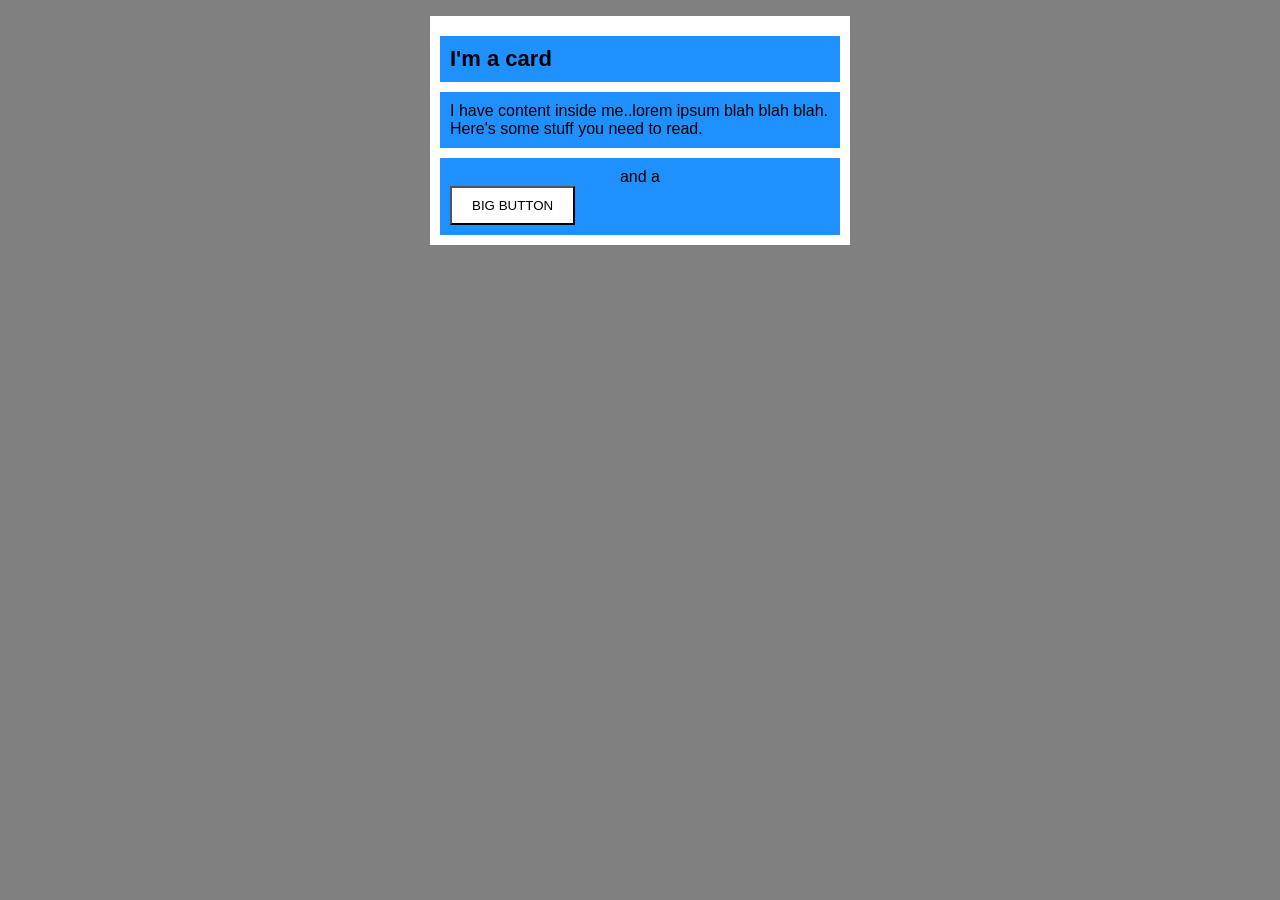
<file: foundations/block-and-inline/02-margin-and-padding-2/index.html>
<!doctype html>
<html lang="en">
  <head>
    <meta charset="UTF-8" />
    <meta http-equiv="X-UA-Compatible" content="IE=edge" />
    <meta name="viewport" content="width=device-width, initial-scale=1.0" />
    <title>Margin and Padding exercise 2</title>
    <link rel="stylesheet" href="style.css" />
  </head>
  <body>
    <div class="card">
      <h1 class="title">I'm a card</h1>
      <div class="content">
        I have content inside me..lorem ipsum blah blah blah. Here's some stuff
        you need to read.
      </div>
      <div class="button-container">and a <button>BIG BUTTON</button></div>
    </div>
  </body>
</html>
</file>
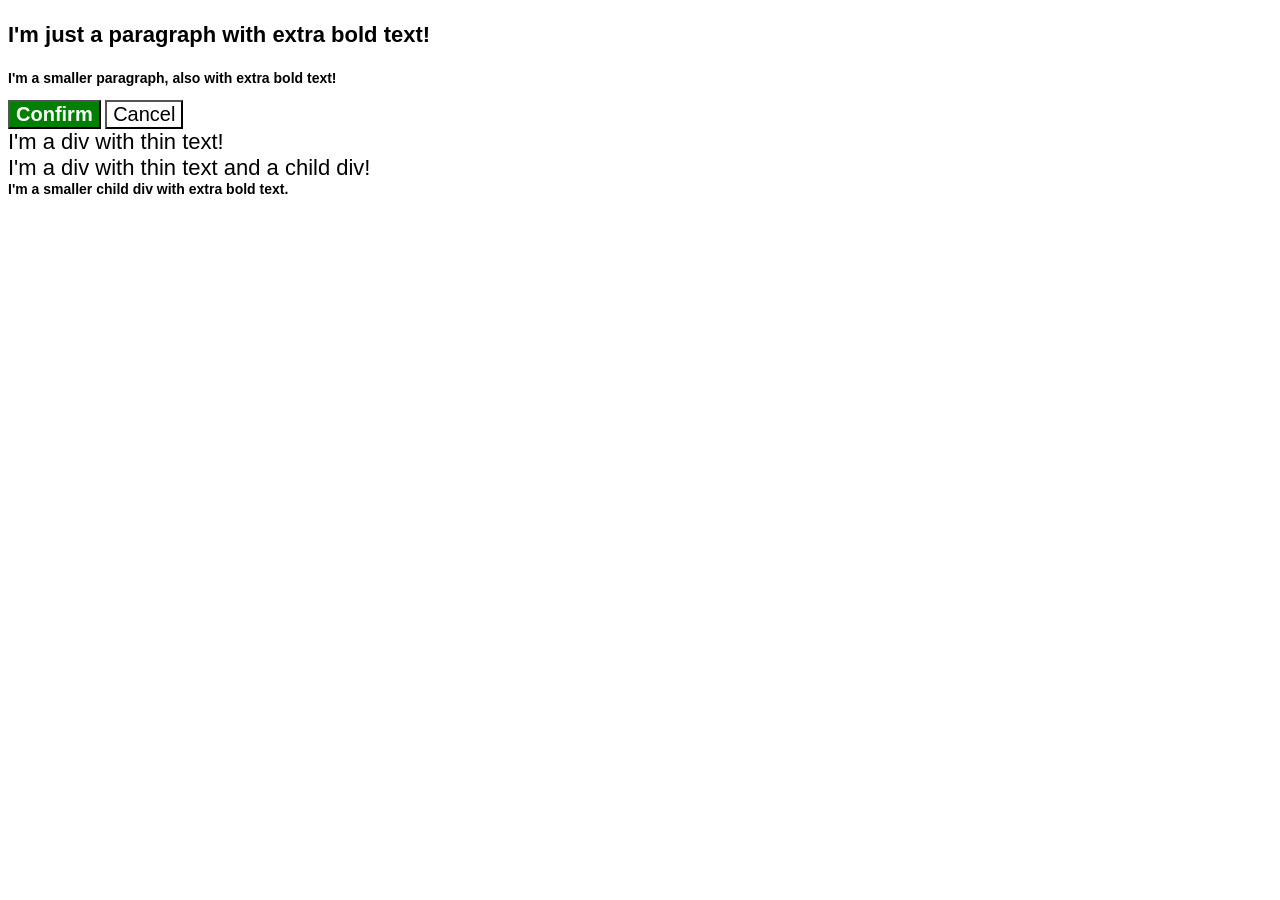
<file: foundations/cascade/01-cascade-fix/index.html>
<!doctype html>
<html lang="en">
  <head>
    <meta charset="UTF-8" />
    <meta http-equiv="X-UA-Compatible" content="IE=edge" />
    <meta name="viewport" content="width=device-width, initial-scale=1.0" />
    <title>Fix the Cascade</title>
    <link rel="stylesheet" href="style.css" />
  </head>
  <body>
    <p class="para">I'm just a paragraph with extra bold text!</p>
    <p class="para small-para">
      I'm a smaller paragraph, also with extra bold text!
    </p>

    <button id="confirm-button" class="button confirm">Confirm</button>
    <button id="cancel-button" class="button cancel">Cancel</button>

    <div class="text">I'm a div with thin text!</div>
    <div class="text">
      I'm a div with thin text and a child div!
      <div class="text child">
        I'm a smaller child div with extra bold text.
      </div>
    </div>
  </body>
</html>
</file>
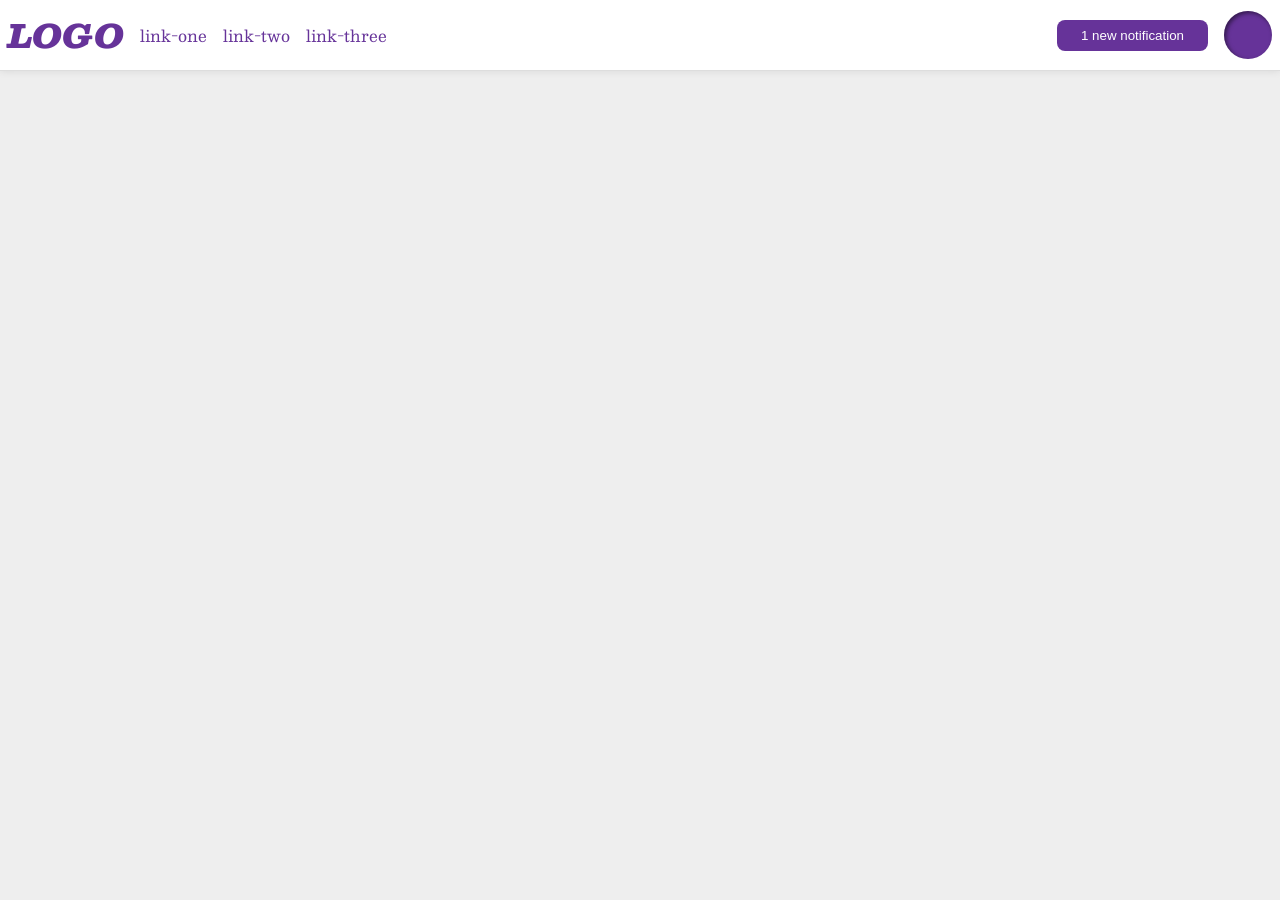
<file: foundations/flex/03-flex-header-2/index.html>
<!doctype html>
<html lang="en">
  <head>
    <meta charset="UTF-8" />
    <meta http-equiv="X-UA-Compatible" content="IE=edge" />
    <meta name="viewport" content="width=device-width, initial-scale=1.0" />
    <title>Flex Header 2</title>
    <link rel="stylesheet" href="style.css" />
  </head>
  <body>
    <div class="header">
      <div class="left">
        <div class="logo">LOGO</div>
        <ul class="links">
          <li><a href="https://google.com">link-one</a></li>
          <li><a href="https://google.com">link-two</a></li>
          <li><a href="https://google.com">link-three</a></li>
        </ul>
      </div>
      <div class="right">
        <button class="notifications">1 new notification</button>
        <div class="profile-image"></div>
      </div>
    </div>
  </body>
</html>
</file>
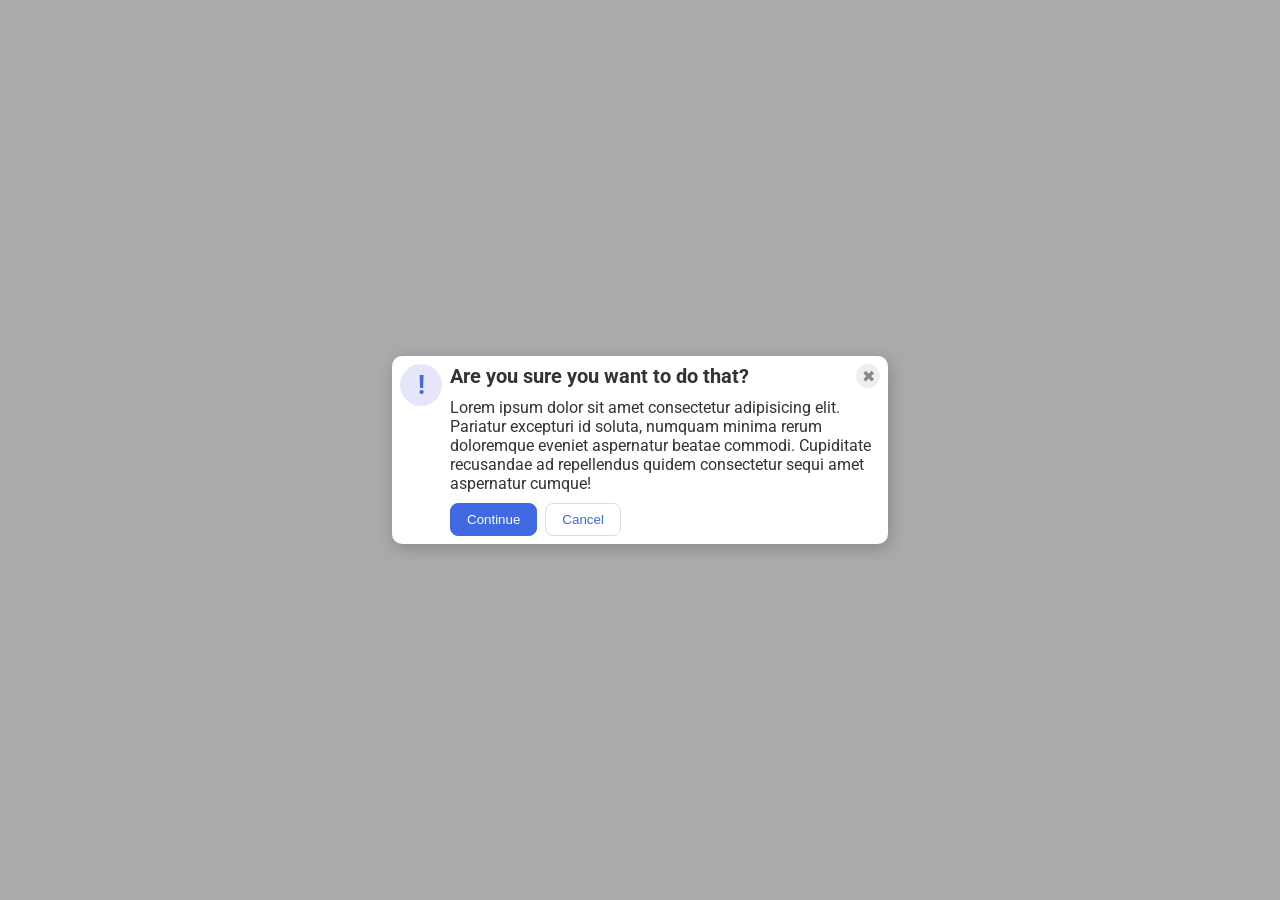
<file: foundations/flex/05-flex-modal/index.html>
<!doctype html>
<html lang="en">
  <head>
    <meta charset="UTF-8" />
    <meta http-equiv="X-UA-Compatible" content="IE=edge" />
    <meta name="viewport" content="width=device-width, initial-scale=1.0" />
    <link rel="stylesheet" href="style.css" />
    <title>Modal</title>
  </head>
  <body>
    <div class="modal">
      <div class="icon">!</div>

      <div>
        <div class="top">
          <div class="header">Are you sure you want to do that?</div>
          <button class="close-button">✖</button>
        </div>

        <div class="text">
          Lorem ipsum dolor sit amet consectetur adipisicing elit. Pariatur
          excepturi id soluta, numquam minima rerum doloremque eveniet
          aspernatur beatae commodi. Cupiditate recusandae ad repellendus quidem
          consectetur sequi amet aspernatur cumque!
        </div>

        <div class="buttons-row">
          <button class="continue">Continue</button>
          <button class="cancel">Cancel</button>
        </div>
      </div>
    </div>
  </body>
</html>
</file>
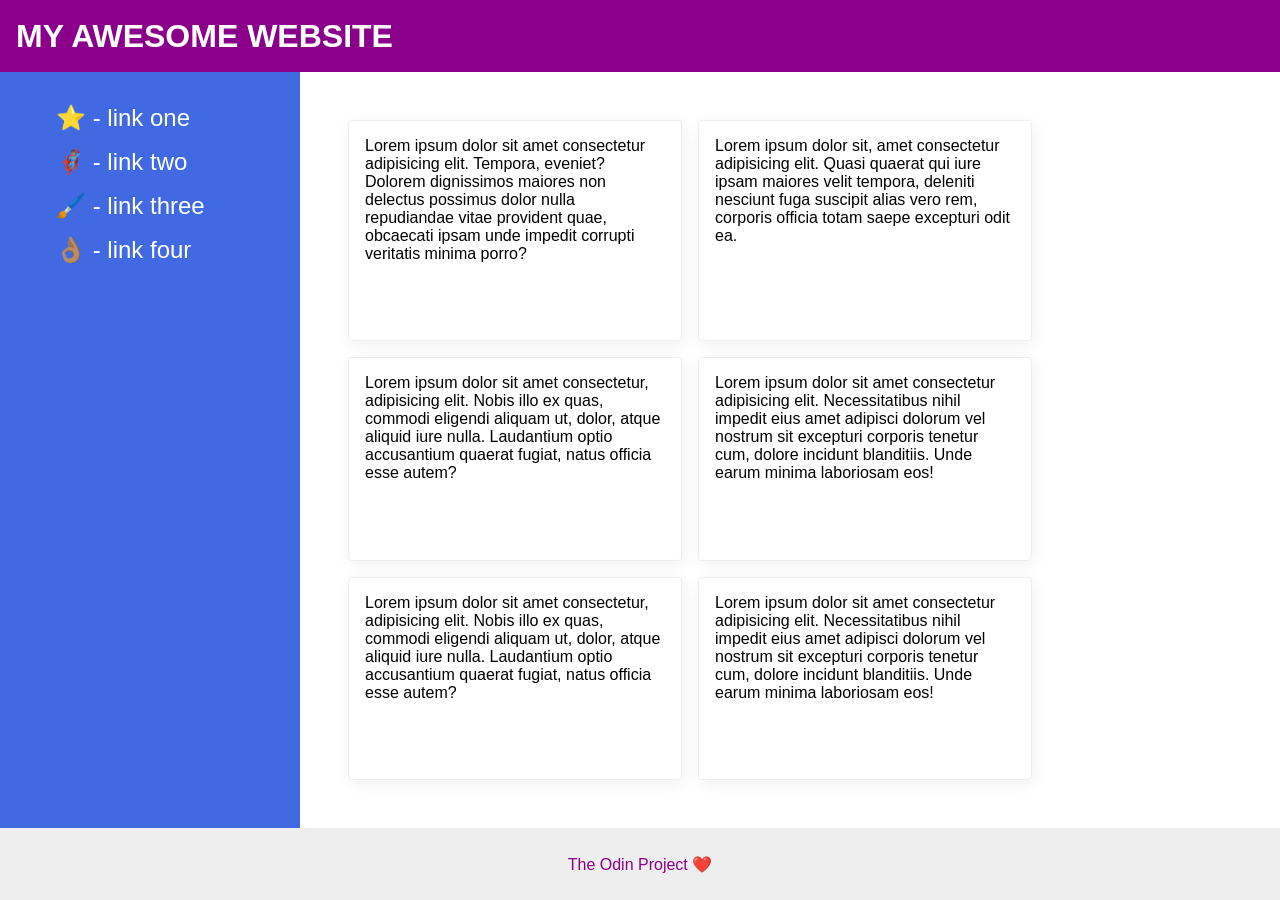
<file: foundations/flex/07-flex-layout-2/index.html>
<!doctype html>
<html lang="en">
  <head>
    <meta charset="UTF-8" />
    <meta http-equiv="X-UA-Compatible" content="IE=edge" />
    <meta name="viewport" content="width=device-width, initial-scale=1.0" />
    <title>The Holy Grail</title>
    <link rel="stylesheet" href="style.css" />
  </head>
  <body>
    <div class="header">MY AWESOME WEBSITE</div>

    <div class="content">
      <div class="sidebar">
        <ul>
          <li><a href="#">⭐ - link one</a></li>
          <li><a href="#">🦸🏽‍♂️ - link two</a></li>
          <li><a href="#">🖌️ - link three</a></li>
          <li><a href="#">👌🏽 - link four</a></li>
        </ul>
      </div>

      <div class="cards">
        <div class="card">
          Lorem ipsum dolor sit amet consectetur adipisicing elit. Tempora,
          eveniet? Dolorem dignissimos maiores non delectus possimus dolor nulla
          repudiandae vitae provident quae, obcaecati ipsam unde impedit
          corrupti veritatis minima porro?
        </div>
        <div class="card">
          Lorem ipsum dolor sit, amet consectetur adipisicing elit. Quasi
          quaerat qui iure ipsam maiores velit tempora, deleniti nesciunt fuga
          suscipit alias vero rem, corporis officia totam saepe excepturi odit
          ea.
        </div>
        <div class="card">
          Lorem ipsum dolor sit amet consectetur, adipisicing elit. Nobis illo
          ex quas, commodi eligendi aliquam ut, dolor, atque aliquid iure nulla.
          Laudantium optio accusantium quaerat fugiat, natus officia esse autem?
        </div>
        <div class="card">
          Lorem ipsum dolor sit amet consectetur adipisicing elit.
          Necessitatibus nihil impedit eius amet adipisci dolorum vel nostrum
          sit excepturi corporis tenetur cum, dolore incidunt blanditiis. Unde
          earum minima laboriosam eos!
        </div>
        <div class="card">
          Lorem ipsum dolor sit amet consectetur, adipisicing elit. Nobis illo
          ex quas, commodi eligendi aliquam ut, dolor, atque aliquid iure nulla.
          Laudantium optio accusantium quaerat fugiat, natus officia esse autem?
        </div>
        <div class="card">
          Lorem ipsum dolor sit amet consectetur adipisicing elit.
          Necessitatibus nihil impedit eius amet adipisci dolorum vel nostrum
          sit excepturi corporis tenetur cum, dolore incidunt blanditiis. Unde
          earum minima laboriosam eos!
        </div>
      </div>
    </div>

    <div class="footer">The Odin Project ❤️</div>
  </body>
</html>
</file>
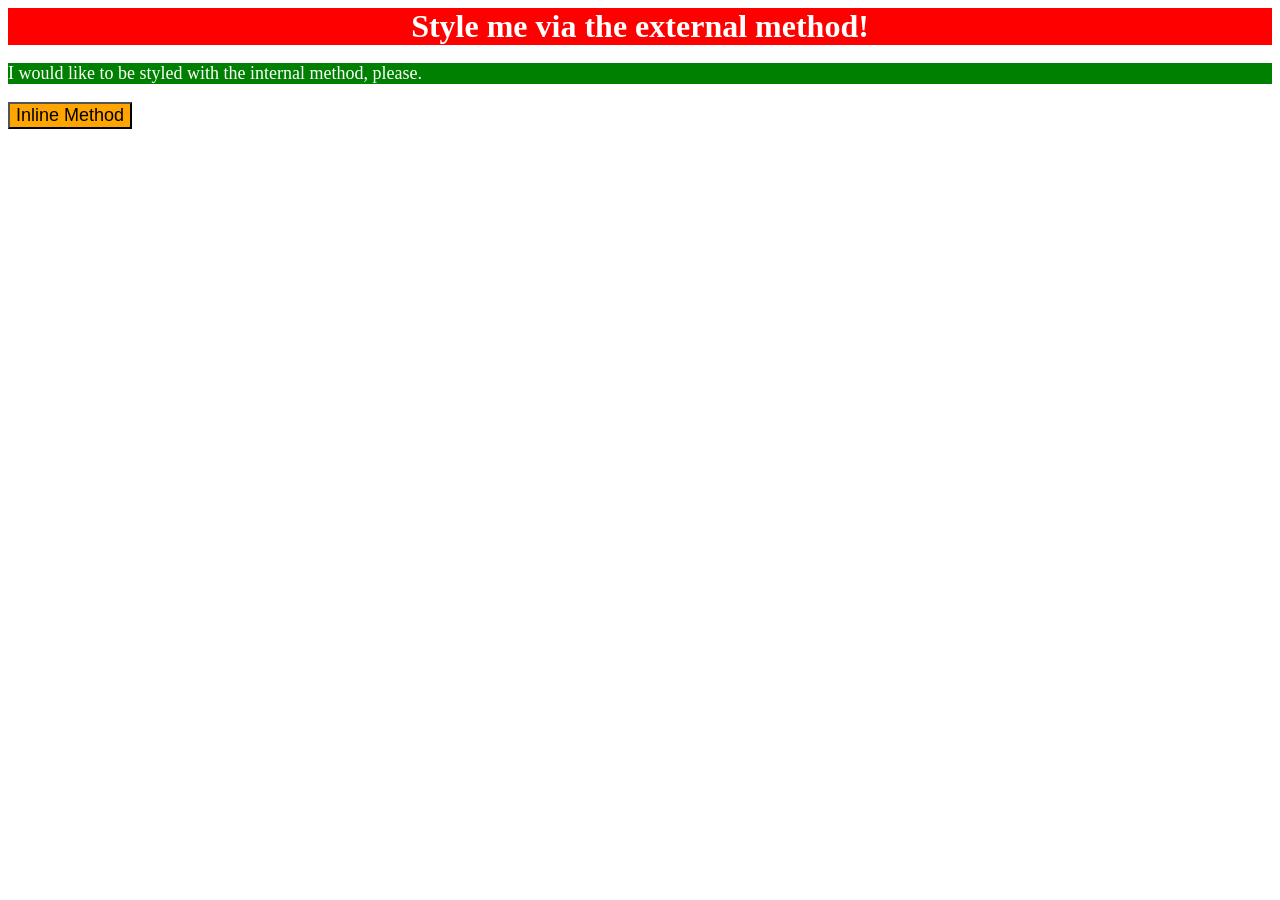
<file: foundations/intro-to-css/01-css-methods/index.html>
<!doctype html>
<html lang="en">
  <head>
    <meta charset="UTF-8" />
    <meta http-equiv="X-UA-Compatible" content="IE=edge" />
    <meta name="viewport" content="width=device-width, initial-scale=1.0" />
    <link rel="stylesheet" href="styles.css" />
    <title>Methods for Adding CSS</title>
    <style>
      p {
        color: white;
        background-color: green;
        font-size: 18px;
      }
    </style>
  </head>
  <body>
    <div>Style me via the external method!</div>
    <p>I would like to be styled with the internal method, please.</p>
    <button style="background-color: orange; font-size: 18px">
      Inline Method
    </button>
  </body>
</html>
</file>
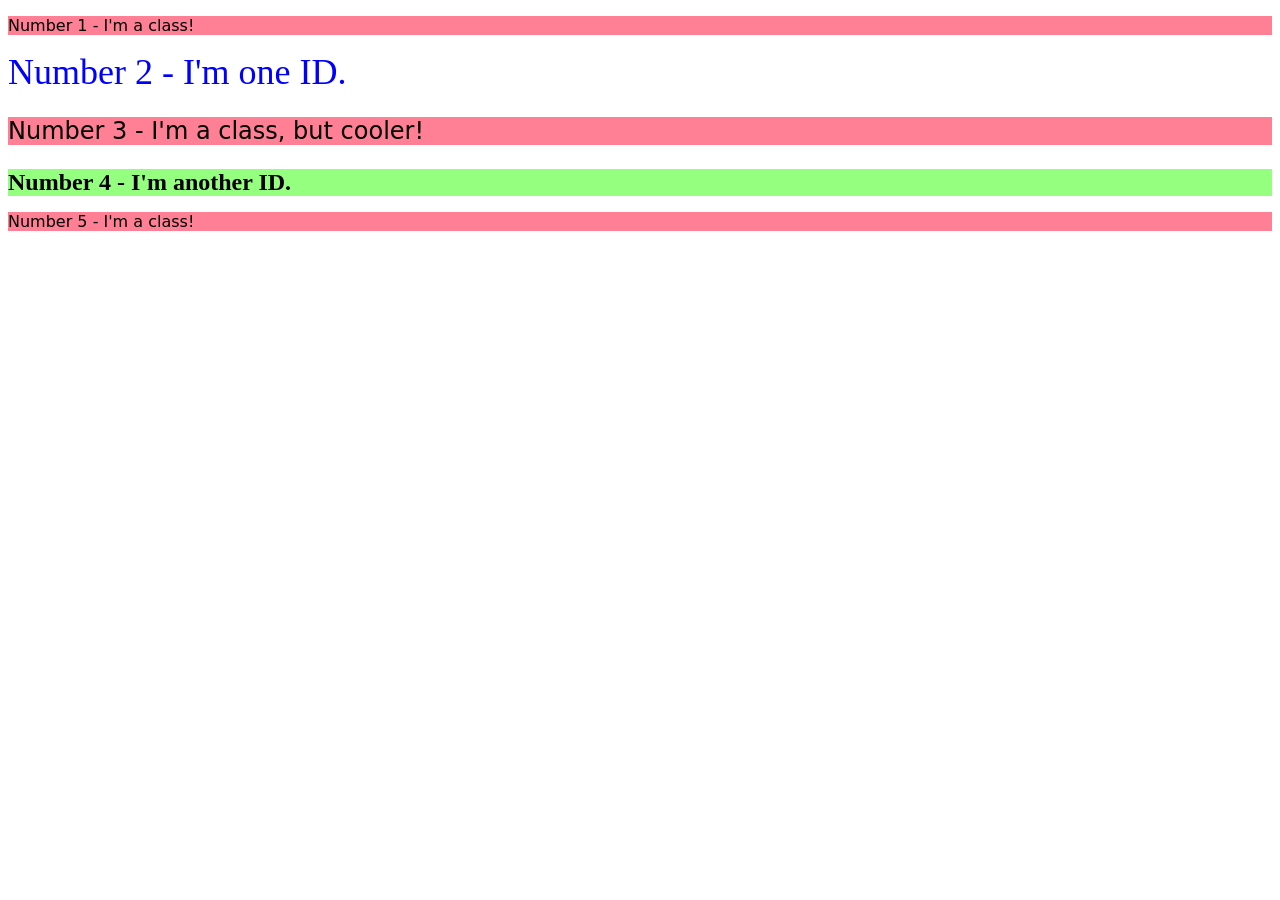
<file: foundations/intro-to-css/02-class-id-selectors/index.html>
<!doctype html>
<html lang="en">
  <head>
    <meta charset="UTF-8" />
    <meta http-equiv="X-UA-Compatible" content="IE=edge" />
    <meta name="viewport" content="width=device-width, initial-scale=1.0" />
    <title>Class and ID Selectors</title>
    <link rel="stylesheet" href="style.css" />
  </head>
  <body>
    <p class="odd">Number 1 - I'm a class!</p>
    <div id="second">Number 2 - I'm one ID.</div>
    <p class="odd adjust-font-size">Number 3 - I'm a class, but cooler!</p>
    <div id="fourth" class="adjust-font-size">Number 4 - I'm another ID.</div>
    <p class="odd">Number 5 - I'm a class!</p>
  </body>
</html>
</file>
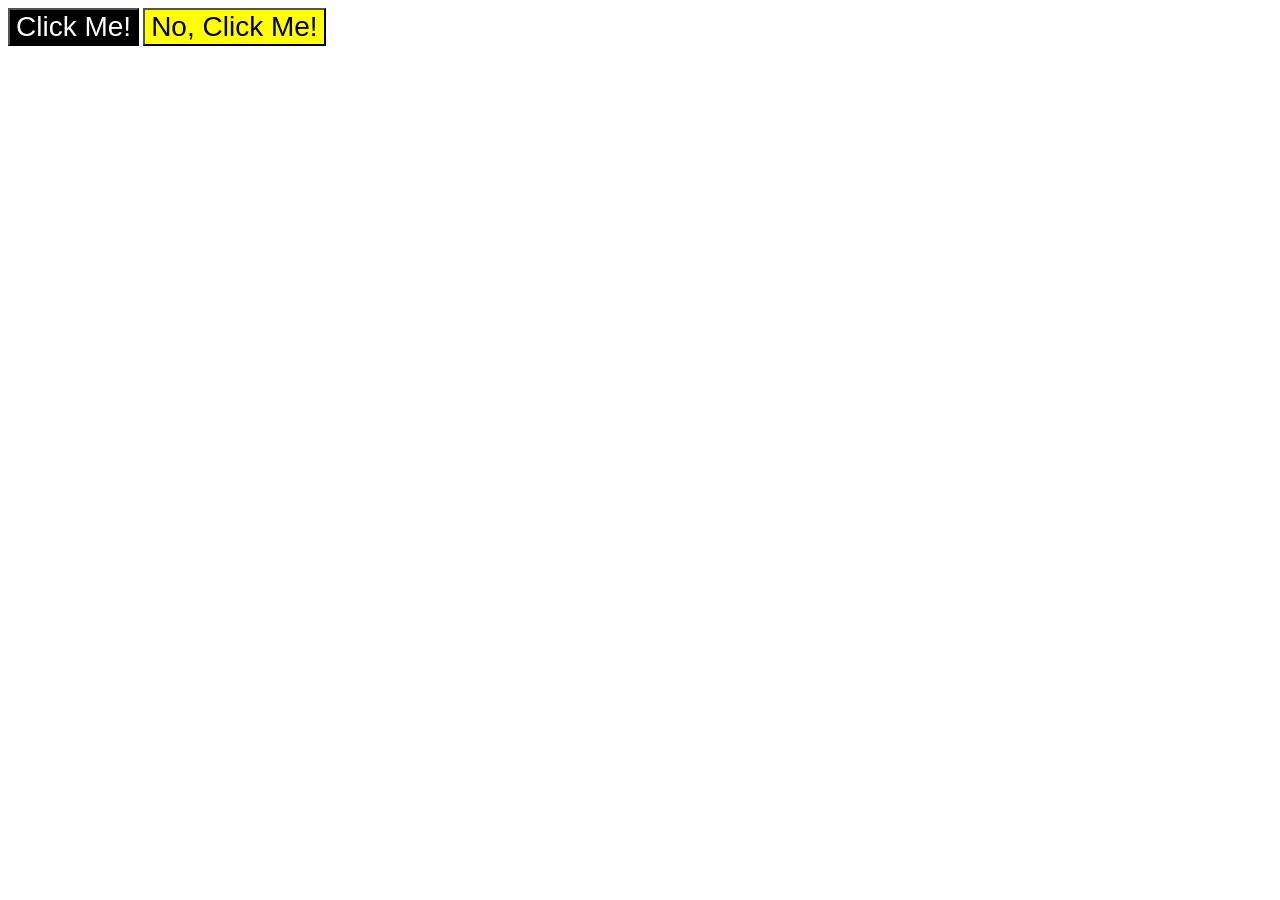
<file: foundations/intro-to-css/03-grouping-selectors/index.html>
<!doctype html>
<html lang="en">
  <head>
    <meta charset="UTF-8" />
    <meta http-equiv="X-UA-Compatible" content="IE=edge" />
    <meta name="viewport" content="width=device-width, initial-scale=1.0" />
    <title>Grouping Selectors</title>
    <link rel="stylesheet" href="style.css" />
  </head>
  <body>
    <button class="first">Click Me!</button>
    <button class="second">No, Click Me!</button>
  </body>
</html>
</file>
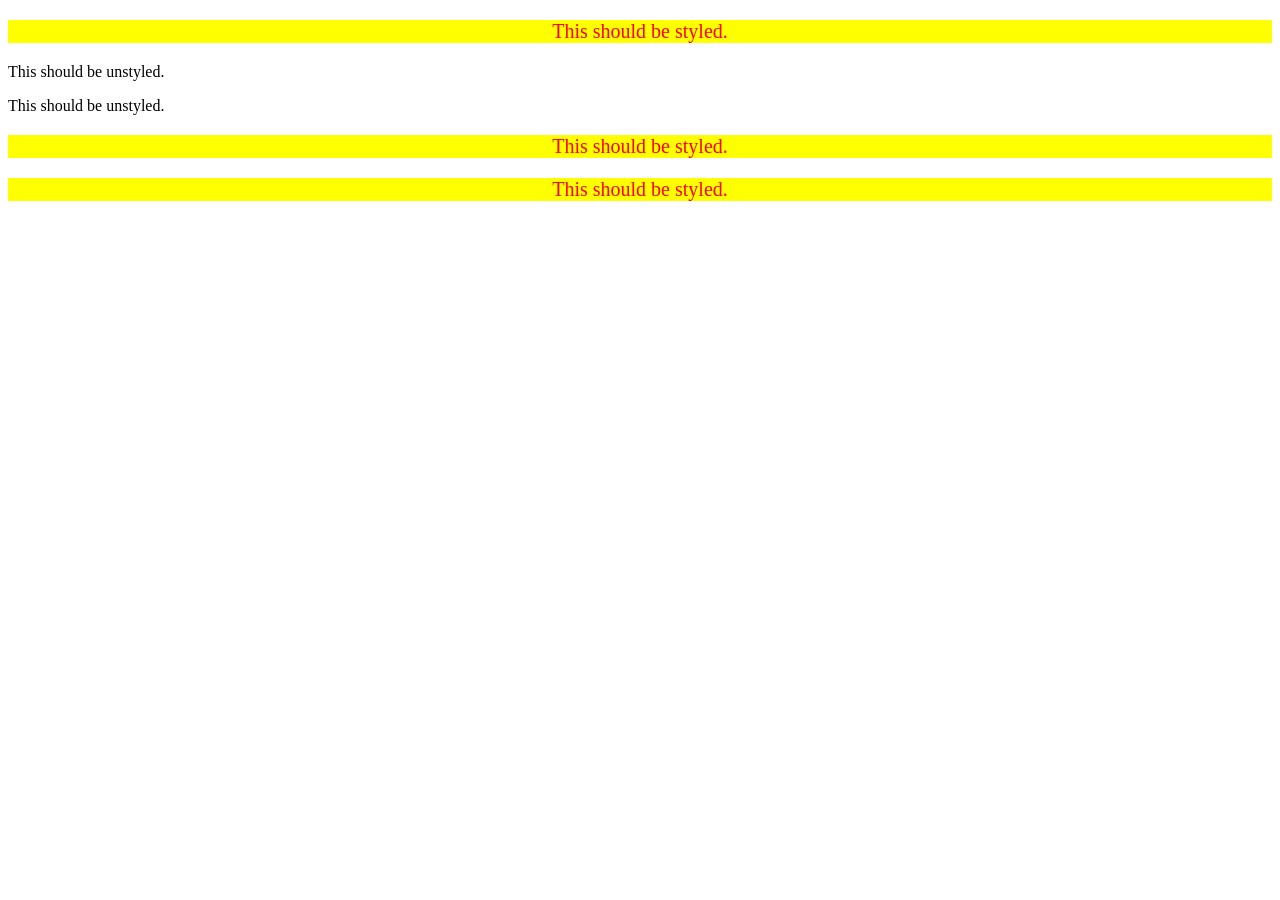
<file: foundations/intro-to-css/05-descendant-combinator/index.html>
<!doctype html>
<html lang="en">
  <head>
    <meta charset="UTF-8" />
    <meta http-equiv="X-UA-Compatible" content="IE=edge" />
    <meta name="viewport" content="width=device-width, initial-scale=1.0" />
    <title>Descendant Combinator</title>
    <link rel="stylesheet" href="style.css" />
  </head>
  <body>
    <div class="container">
      <p class="text">This should be styled.</p>
    </div>
    <p class="text">This should be unstyled.</p>
    <p class="text">This should be unstyled.</p>
    <div class="container">
      <p class="text">This should be styled.</p>
      <p class="text">This should be styled.</p>
    </div>
  </body>
</html>
</file>
<file: foundations/block-and-inline/02-margin-and-padding-2/style.css>
body {
  background: gray;
  font-family: sans-serif;
}

.card {
  width: 400px;
  background: white;
  margin: 16px auto;
  padding: 10px;
}

.title,
.content,
.button-container {
  background: dodgerblue;
  padding: 10px;
}

button {
  background: white;
  display: block;
  padding: 10px 20px;
  justify-self: center;
}

.title {
  margin: 10px 0px;
  font-size: 22px;
}

.content {
  margin: 10px 0px;
}

.button-container {
  text-align: center;
}
</file>
<file: foundations/cascade/01-cascade-fix/style.css>
body {
  font-family: Arial, Helvetica, sans-serif;
}

.para,
.small-para {
  color: hsl(0, 0%, 0%);
  font-weight: 800;
}

.para {
  font-size: 22px;
}

.small-para {
  font-size: 14px;
  font-weight: 800;
}

.button {
  background-color: rgb(255, 255, 255);
  color: rgb(0, 0, 0);
  font-size: 20px;
}

#confirm-button {
  background: green;
  color: white;
  font-weight: bold;
}

div.text.child {
  color: rgb(0, 0, 0);
  font-weight: 800;
  font-size: 14px;
}

div.text {
  color: rgb(0, 0, 0);
  font-size: 22px;
  font-weight: 100;
}
</file>
<file: foundations/flex/03-flex-header-2/style.css>
/* this is some magical font-importing.  
you'll learn about it later. */
@import url("https://fonts.googleapis.com/css2?family=Besley:ital,wght@0,400;1,900&display=swap");

body {
  margin: 0;
  background: #eee;
  font-family: Besley, serif;
}

.header {
  background: white;
  border-bottom: 1px solid #ddd;
  box-shadow: 0 0 8px rgba(0, 0, 0, 0.1);
  display: flex;
  padding: 8px;
  align-items: center;
}

.left,
.right {
  display: flex;
  align-items: center;
  flex-grow: 1;
  gap: 16px;
}

.right {
  justify-content: flex-end;
}

.profile-image {
  background: rebeccapurple;
  box-shadow: inset 2px 2px 4px rgba(0, 0, 0, 0.5);
  border-radius: 50%;
  width: 48px;
  height: 48px;
}

.logo {
  color: rebeccapurple;
  font-size: 32px;
  font-weight: 900;
  font-style: italic;
}

button {
  border: none;
  border-radius: 8px;
  background: rebeccapurple;
  color: white;
  padding: 8px 24px;
}

a {
  /* this removes the line under our links */
  text-decoration: none;
  color: rebeccapurple;
}

ul {
  margin: 0;
  padding: 0;
  list-style-type: none;
  display: flex;
  gap: 16px;
}
</file>
<file: foundations/flex/05-flex-modal/style.css>
@import url("https://fonts.googleapis.com/css2?family=Roboto:wght@400;700&display=swap");

html,
body {
  height: 100%;
}

body {
  font-family: Roboto, sans-serif;
  margin: 0;
  background: #aaa;
  color: #333;
  /* I'll give you this one for free lol */
  display: flex;
  align-items: center;
  justify-content: center;
}

.modal {
  background: white;
  width: 480px;
  border-radius: 10px;
  box-shadow: 2px 4px 16px rgba(0, 0, 0, 0.2);
}

.icon {
  color: royalblue;
  font-size: 26px;
  font-weight: 700;
  background: lavender;
  width: 42px;
  height: 42px;
  border-radius: 50%;
  display: flex;
  align-items: center;
  justify-content: center;
}

.close-button {
  background: #eee;
  border-radius: 50%;
  color: #888;
  font-weight: 400;
  font-size: 16px;
  height: 24px;
  width: 24px;
  display: flex;
  align-items: center;
  justify-content: center;
  border: 1px solid #eee;
  padding: 0;
}

button {
  cursor: pointer;
  padding: 8px 16px;
  border-radius: 8px;
}

button.continue {
  background: royalblue;
  border: 1px solid royalblue;
  color: white;
}

button.cancel {
  background: white;
  border: 1px solid #ddd;
  color: royalblue;
}

.modal,
.top,
.buttons-row {
  display: flex;
}

.modal {
  padding: 8px;
  gap: 8px;
}

.icon {
  flex-shrink: 0;
}

.top {
  justify-content: space-between;
  align-items: center;
}

.header {
  font-size: 20px;
  font-weight: bold;
}

.text {
  margin: 10px 0;
}

.buttons-row {
  gap: 8px;
}
</file>
<file: foundations/flex/07-flex-layout-2/style.css>
body {
  font-family:
    -apple-system, BlinkMacSystemFont, "Segoe UI", Roboto, Oxygen, Ubuntu,
    Cantarell, "Open Sans", "Helvetica Neue", sans-serif;
  margin: 0;
  min-height: 100vh;
}

.header {
  height: 72px;
  background: darkmagenta;
  color: white;
}

.footer {
  height: 72px;
  background: #eee;
  color: darkmagenta;
}

.sidebar {
  width: 300px;
  background: royalblue;
  box-sizing: border-box;
}

.card {
  border: 1px solid #eee;
  box-shadow: 2px 4px 16px rgba(0, 0, 0, 0.06);
  border-radius: 4px;
}

/* SOLUTION */

body {
  display: flex;
  flex-direction: column;
}

.header {
  display: flex;
  align-items: center;
  font-size: 32px;
  font-weight: 900;
  padding: 0 16px;
}

.footer {
  display: flex;
  justify-content: center;
  align-items: center;
}

.content {
  display: flex;
  flex: 1;
}

.sidebar {
  flex-shrink: 0;
  padding: 16px;
}

.sidebar ul li {
  margin-bottom: 16px;
  list-style: none;
}

.sidebar ul a {
  font-size: 24px;
  color: white;
  text-decoration: none;
}

.cards {
  display: flex;
  flex-wrap: wrap;
  padding: 48px;
  gap: 16px;
}

.card {
  padding: 16px;
  width: 300px;
}
</file>
<file: foundations/intro-to-css/01-css-methods/styles.css>
div {
  color: white;
  background-color: red;
  text-align: center;
  font-weight: bold;
  font-size: 32px;
}
</file>
<file: foundations/intro-to-css/02-class-id-selectors/style.css>
.odd {
  background-color: hsl(350, 100%, 75%);
  font-family: Verdana, "DejaVu Sans", sans-serif;
}

.adjust-font-size {
  font-size: 24px;
}

#second {
  color: #0000ff;
  font-size: 36px;
}

#fourth {
  background-color: hsl(470, 100%, 75%);
  font-weight: bold;
}
</file>
<file: foundations/intro-to-css/03-grouping-selectors/style.css>
.first {
  color: white;
  background-color: black;
}

.second {
  background-color: yellow;
}

.first,
.second {
  font-size: 28px;
  font-family: Helvetica, "Times New Roman", sans-serif;
}
</file>
<file: foundations/intro-to-css/05-descendant-combinator/style.css>
.container .text {
  color: red;
  background-color: yellow;
  font-size: 20px;
  text-align: center;
}
</file>
